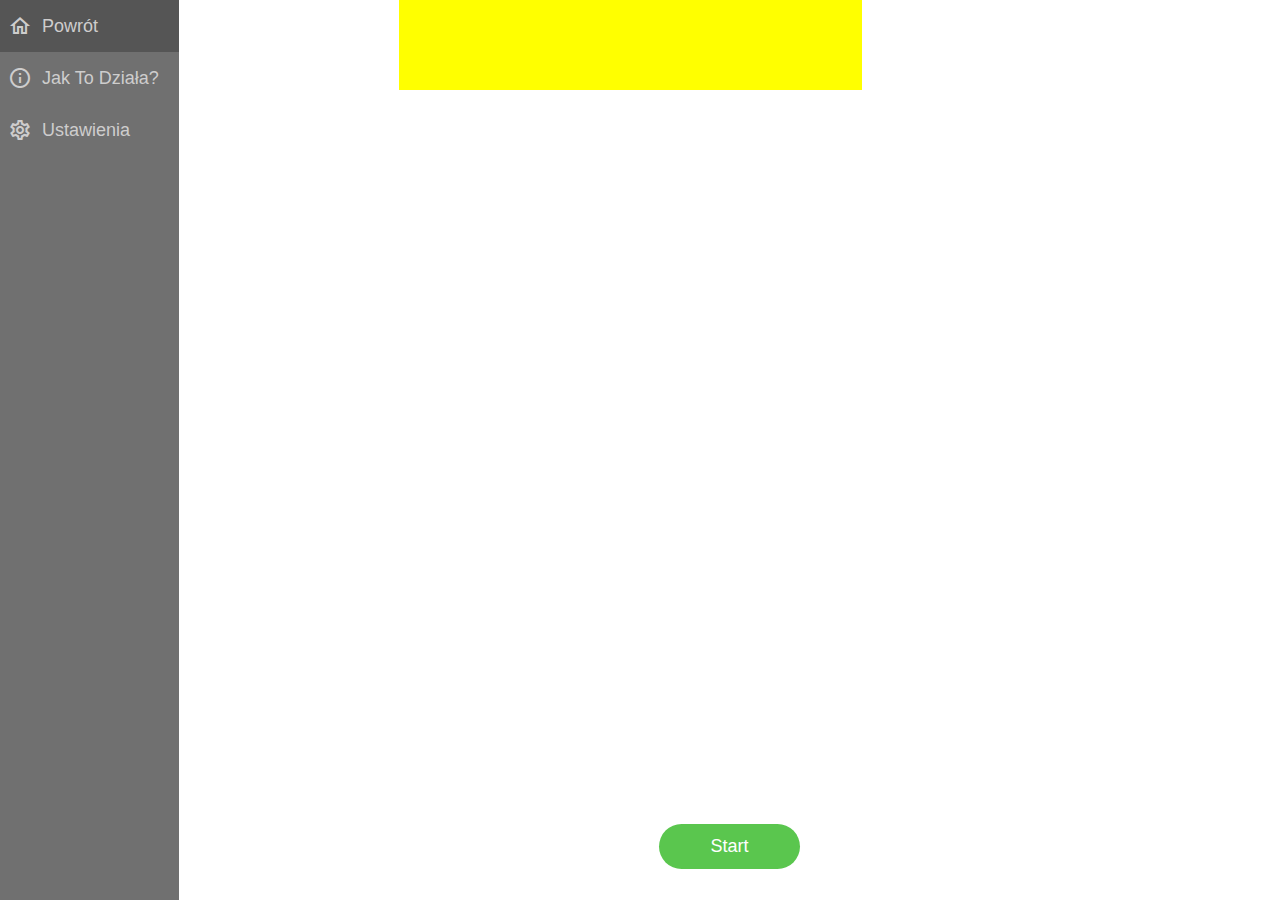
<file: memory-game.html>
<!DOCTYPE html>
<html>
    <head>
        <title>Remember Cards Game</title>
        <link rel="stylesheet" href="style.css">
        <link href="https://fonts.googleapis.com/icon?family=Material+Icons+Outlined" rel="stylesheet">
    </head>
    <body class="flex-row">
        <nav class="drawer">
            <ul class="main-drawer-list">
                <li>
                    <div class="drawer-item dark-on-hover">
                        <span class="material-icons-outlined">home</span>
                        <a href="index.html">Powrót</a>
                    </div>
                </li>
                <li>
                    <div class="drawer-item dark-on-hover">
                        <span class="material-icons-outlined">info</span>
                        <span class="nav-item-label">Jak To Działa?</span>
                    </div>
                </li>
                <li class="settings">
                    <div id="settings" class="drawer-item dark-on-hover">
                        <span class="material-icons-outlined">settings</span>
                        <span class="nav-item-label">Ustawienia</span>
                    </div>

                    <ul class="settings-options hidden">
                        <li class="settings-item dark-on-hover">There</li>
                        <li class="settings-item dark-on-hover">Are</li>
                        <li class="settings-item dark-on-hover">No</li>
                        <li class="settings-item dark-on-hover">Settings</li>
                        <li class="settings-item dark-on-hover">Yet</li>
                    </ul>

                </li>
            </ul>
        </nav>

        <div class="game-area">
            <div class="game-container">
                <div class="progress-container">
                    <div class="progress-info">0 / 13</div>
                    <div class="progress-bar-container">
                        <div class="progress-bar"></div>
                    </div>
                </div>
                <div class="timer">

                </div>
                <div class="game">

                </div>
                <div class="bottom-buttons-container">
                    <button class="start-game">Start</button>
                    <button class="stop-game outlined-button">Przerwij</button>
                    <button class="next">Dalej</button>
                </div>
            </div>
        </div>
    </body>
    <script src="memory-game-script.js"></script>
</html>
</file>
<file: style.css>
:root {
    --primary-color: #5ac64e;
}

html, body {
    height: 100vh;
    min-height: 100%;
    margin: 0;
    font-family: Arial, Helvetica, sans-serif;
}

header {
    display: flex;
    justify-content: space-between;
    background-color: var(--primary-color);
    color: white;
}

main {
    display: flex;
    justify-content: center;
}

h1 {
    margin: 1vh;
    padding: 0;
}

h2 {
    font-size: 24px;
    margin: 1vh 0 1vh 0;
}

p {
    text-align: justify;
    font-size: 18px;
    line-height: 1.6;
    overflow: scroll;
    overflow-x: hidden;
    padding-right: 12px;
    height: 100%;
}

a {
    text-decoration: none;
    color: currentColor;
}

article {
    display: flex;
    flex-direction: column;
    max-height: 63vh;
    margin: 1vh 0.5vw 1vh 1vw;
}

button {
    border-radius: 50px;
    padding: 12px 32px;
    margin: 12px 18px;
    border: none;
    background-color: var(--primary-color);
    color: white;
    font-size: 18px;
    min-width: 11vw;
}

article a {
    font-size: 18px;
    align-self: flex-end;
}

nav .horizontal-nav {
    display: flex;
    flex-direction: row;
    align-content: stretch;
    flex-wrap: nowrap;
}

ul {
    list-style-type: none;
    margin: 0;
    padding: 0;
}

.horizontal-nav ul {
    /* display: flex;
    align-items: stretch; */
    height: 100%;
}

.horizontal-nav li {
    float: left;
    height: 100%;
    display: flex;
    flex-direction: column;
    justify-content: center;
}

.horizontal-nav li a {
    color: white;
    margin: 14px
}

.horizontal-nav li:hover {
    background-color: #29a329;
}

img {
    width: 100%;
    height: auto;
}

.material-icons {
    user-select: none;
}

.hidden {
    display: none;
}

/* Styles for main page */

.container {
    width: 60vw;
    height: 70vh;
    margin-top: 4vw;
    display: grid;
    grid-template-columns: 8% auto 8%;
    grid-template-rows: auto 5%;
    box-shadow: rgba(0, 0, 0, 0.5) 0 0 12px 4px;
}

.card {
    display: grid;
    grid-template-columns: 50% 50%;
    margin-top: 1vh;
}

.horizontal_line {
    height: 1px;
    background-color: black;
}

.image_container {
    display: flex;
    flex-direction: column;
    justify-content: center;
    margin: 1vh 1vw 1vh 0.5vw;
    
}

#card_1, #card_2 {
    display: none;
}

.center_content {
    display: flex;
    justify-content: center;
    align-items: center;
}

.bottom_card_nav {
    grid-column-start: 1;
    grid-column-end: 4;
}

.green_nav_button {
    background-color: var(--primary-color);
    width: 48px;
    height: 48px;
    border-radius: 50%;
    cursor: pointer;
}

.bottom_card_nav li {
    float: left;
    margin: 4px;
    border: 1px solid #707070;
    background-color: #ffffff;
}

.smaller {
    width: 16px;
    height: 16px;
}

/* Styles for 'Remember Cards Game' */

.flex-row {
    display: flex;
    flex-direction: row;
}

.drawer {
	width: 14vw;
	background-color: #707070;
	min-width: min-content;
    color: #cecdcd;
}

.main-drawer-list {
    display: flex;
}

.drawer ul {
    font-size: 18px;
    flex-direction: column;
    align-items: stretch;
}

.settings-options li {
    padding: 6px 0 6px 40px;
}

.drawer-item {
    min-height: 52px;
    display: flex;
    align-items: center;
}

.dark-on-hover:hover {
    background-color: #555555;
}

.drawer li .material-icons-outlined {
    margin: 2px 10px 2px 8px;
    cursor: pointer;
}

.drawer li .nav-item-label {
    cursor: pointer;
}

.drawer .nav-item-label, a {
    margin: 0 10px 0 0;
}

.game-area {
    flex-grow: 1;
    display: flex;
    justify-content: center;
    align-items: center;
}

.game-container {
    width: 60%;
    height: 100vh;
    display: grid;
    grid-template-columns: 70% 30%;
    grid-template-rows: 10vh auto 12vh;
}

.progress-container {
    display: none;
    flex-direction: column;
    justify-content: left;
    align-items: flex-start;
}

.progress-info {
    width: fit-content;
    flex-grow: 1;
    margin: 10px 0 6px 10px;
    font-size: 21px;
    display: flex;
    flex-direction: column;
    justify-content: flex-end;
    color: #707077;
}

.progress-bar-container {
    background-color: #cecdcd;
    width: 95%;
    height: 8px;
    border-radius: 4px;
    margin-top: 2px;
    margin-bottom: 2px;
}

.progress-bar {
    background-color: var(--primary-color);
    width: 0%;
    height: 100%;
    border-radius: 4px 0 0 4px;
}

.timer {
    background-color: yellow;
}

.game {
    grid-column: 1 / 3;
}

.bottom-buttons-container {
    grid-column: 1 / 3;
    display: flex;
    align-items: center;
    justify-content: center;
}

.outlined-button {
    color: var(--primary-color);
    background-color: transparent;
    border: 1px solid var(--primary-color);
}

button.start-game {
    display: block;
}

button.stop-game {
    display: none;
}

button.next {
    display: none;
}
</file>
